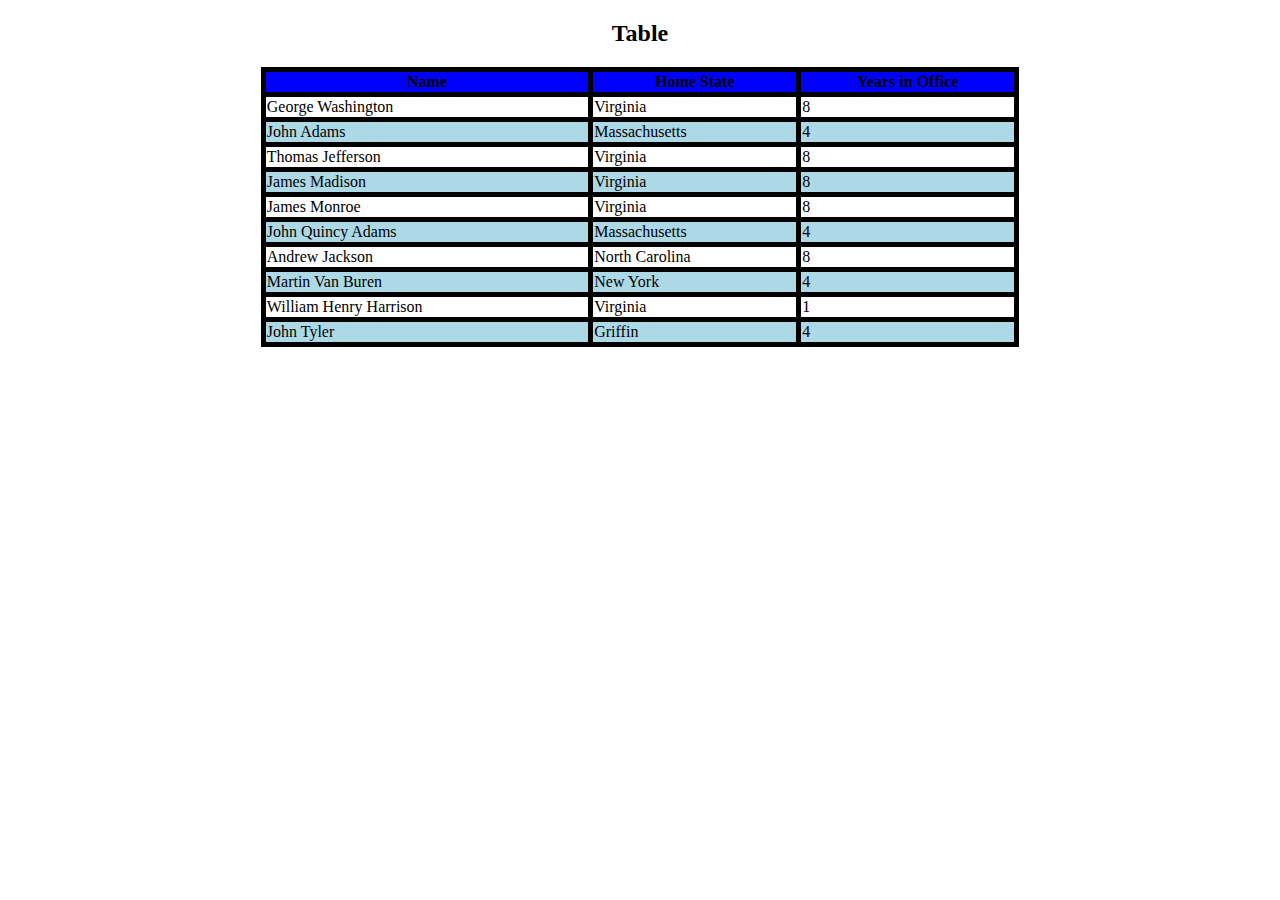
<file: Assignment_2/PresTable/index.html>
<!DOCTYPE html>
<html>
    <head>
        <link rel="stylesheet" href="stylesheet.css">
    </head>
    <body>
        <center>
            <h2>Table</h2>

            <table>
            <tr class="header-row">
                <th>Name</th>
                <th>Home State</th>
                <th>Years in Office</th>
            </tr>
            <tr>
                <td>George Washington</td>
                <td>Virginia</td>
                <td>8</td>
            </tr>
            <tr class="blue">
                <td>John Adams</td>
                <td>Massachusetts</td>
                <td>4</td>
            </tr>
            <tr>
                <td>Thomas Jefferson</td>
                <td>Virginia</td>
                <td>8</td>
            </tr>
            <tr class="blue">
                <td>James Madison</td>
                <td>Virginia</td>
                <td>8</td>
            </tr>
            <tr>
                <td>James Monroe</td>
                <td>Virginia</td>
                <td>8</td>
            </tr>
            <tr class="blue">
                <td>John Quincy Adams</td>
                <td>Massachusetts</td>
                <td>4</td>
            </tr>
            <tr>
                <td>Andrew Jackson</td>
                <td>North Carolina</td>
                <td>8</td>
            </tr>
            <tr class="blue">
                <td>Martin Van Buren</td>
                <td>New York</td>
                <td>4</td>
            </tr>
            <tr>
                <td>William Henry Harrison</td>
                <td>Virginia</td>
                <td>1</td>
            </tr>
            <tr class="blue">
                <td>John Tyler</td>
                <td>Griffin</td>
                <td>4</td>
            </tr>
            </table>
        </center>
    </body>
</html>
</file>
<file: Assignment_2/PresTable/stylesheet.css>
table {
    border-collapse: collapse;
    width: 60%;
}

table, th, td {
    border: 5px solid black;
}

.header-row {
    background-color: blue;
}

.blue {
    background-color: lightblue;
}

body {
    font-family: Palatino Linotype, Times New Roman, serif;
}
</file>
